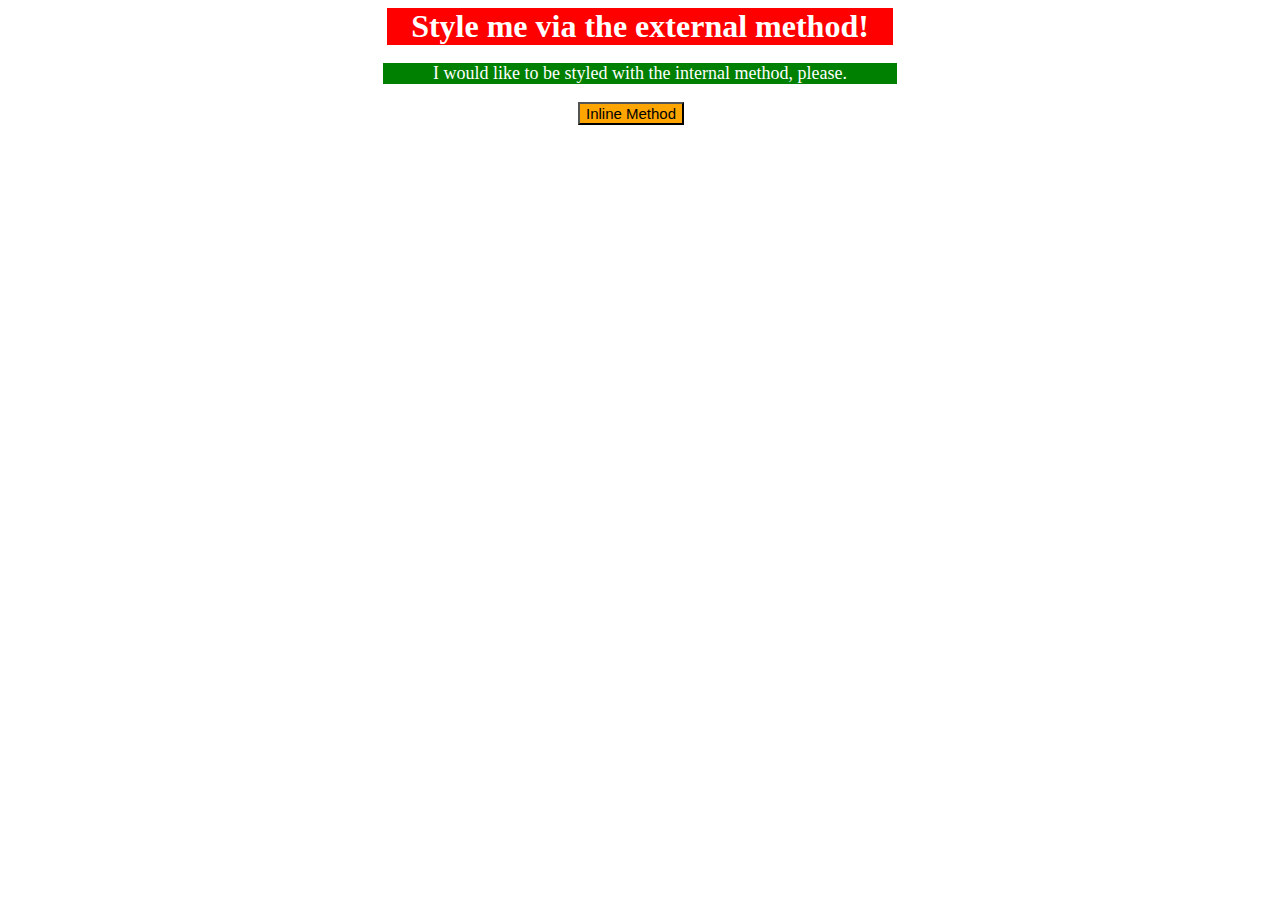
<file: foundations/01-css-methods/index.html>
<!DOCTYPE html>
<html lang="en">
  <head>
    <meta charset="UTF-8">
    <meta http-equiv="X-UA-Compatible" content="IE=edge">
    <meta name="viewport" content="width=device-width, initial-scale=1.0">
    <title>Methods for Adding CSS</title>
    <link rel="stylesheet" href="./style.css" class="stylesheet">
    <style>
      #pit {
          color: white;
          background-color: green;
          font-size: 18px;
          text-align: center;
          margin-left: 375px;
          margin-right: 375px;
      } 
    </style>
  </head>

  <body>
    <div class="container">Style me via the external method!</div>
    <p id="pit">I would like to be styled with the internal method, please.</p>
    <button style="background-color: orange;text-align: center; 
    font-size: 15px; margin-left: 570px; margin-right: 550px;">Inline Method</button>
  </body>
</html>
</file>
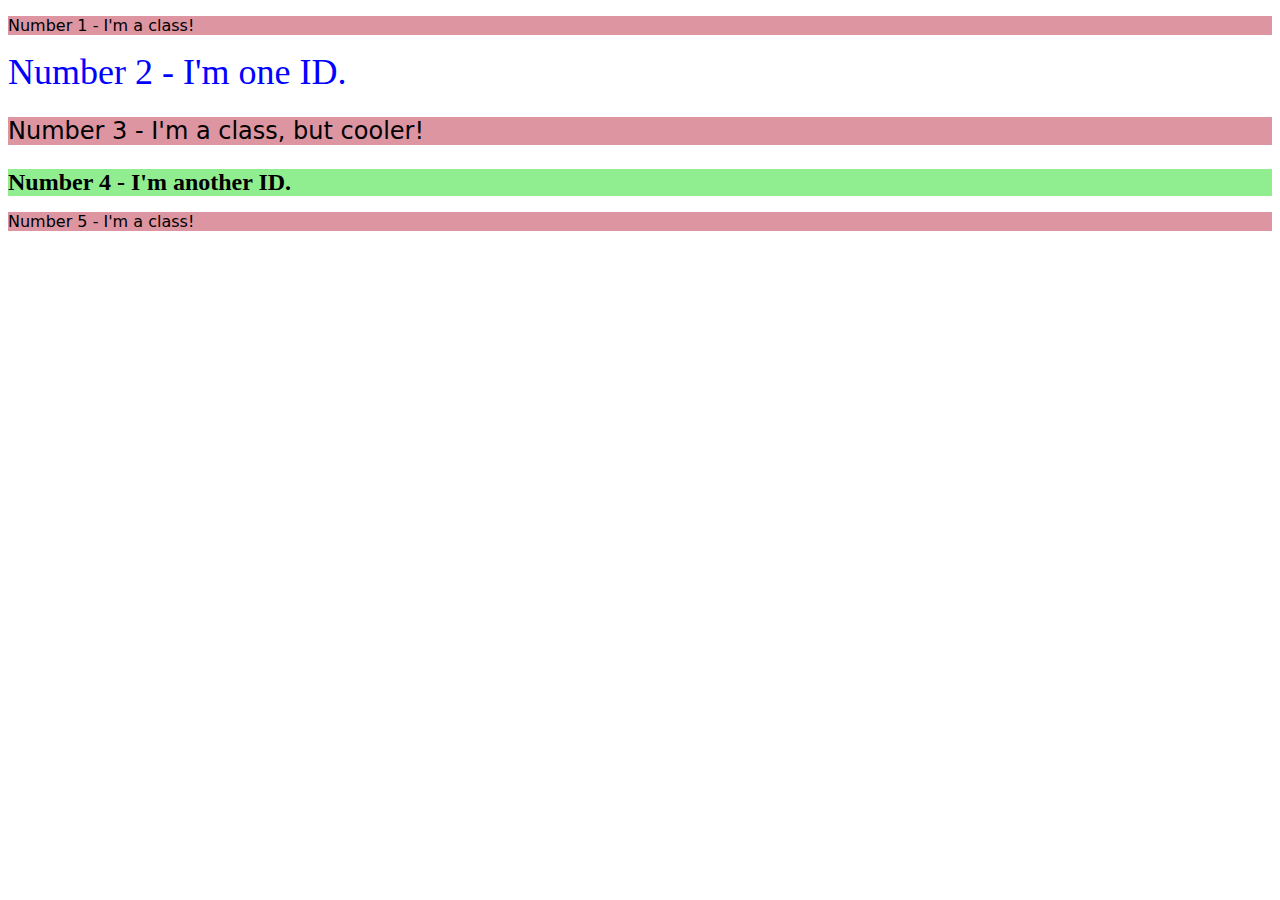
<file: foundations/02-class-id-selectors/index.html>
<!DOCTYPE html>
<html lang="en">
  <head>
    <meta charset="UTF-8">
    <meta http-equiv="X-UA-Compatible" content="IE=edge">
    <meta name="viewport" content="width=device-width, initial-scale=1.0">
    <title>Class and ID Selectors</title>
    <link rel="stylesheet" href="style.css">
  </head>
  <body>
    <p class="container odd">Number 1 - I'm a class!</p>
    <div id="two">Number 2 - I'm one ID.</div>
    <p class="container odd" id="three">Number 3 - I'm a class, but cooler!</p>
    <div class="container" id="four" >Number 4 - I'm another ID.</div>
    <p class="container odd">Number 5 - I'm a class!</p>
  </body>
</html>
</file>
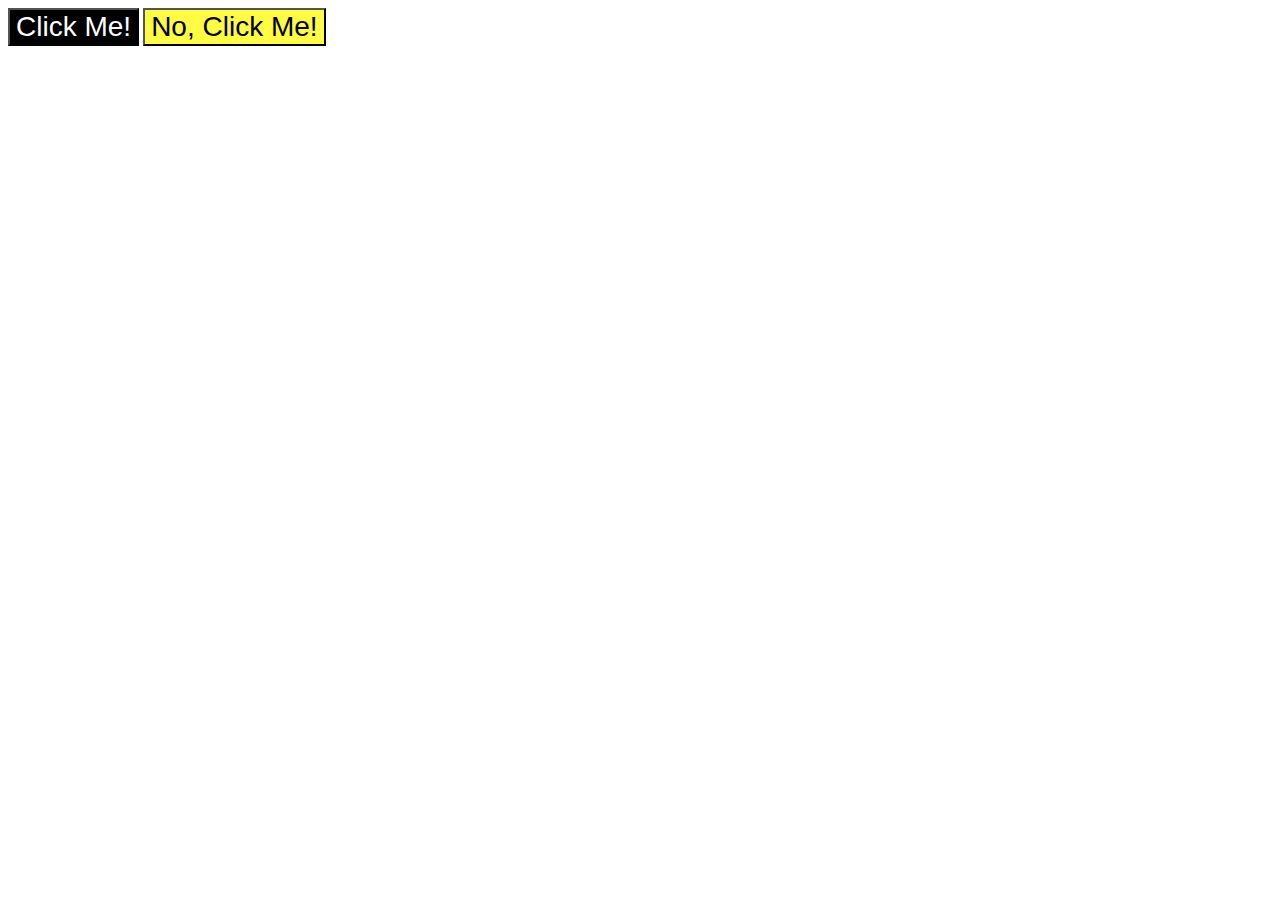
<file: foundations/03-grouping-selectors/index.html>
<!DOCTYPE html>
<html lang="en">
  <head>
    <meta charset="UTF-8">
    <meta http-equiv="X-UA-Compatible" content="IE=edge">
    <meta name="viewport" content="width=device-width, initial-scale=1.0">
    <title>Grouping Selectors</title>
    <link rel="stylesheet" href="style.css">
  </head>
  <body>
    <button class="a">Click Me!</button>
    <button class="b">No, Click Me!</button>
  </body>
</html>
</file>
<file: foundations/01-css-methods/style.css>
.container {
    text-align: center;
    font-weight: 700;
    font-size: 32px;
    margin-right: 30%;
    margin-left: 30%;
    background-color: red;
    color: white;
}
</file>
<file: foundations/02-class-id-selectors/style.css>
.container {
    background-color: #dd95a1;
}

.container.odd {
    font-family: DejaVu Sans, Verdana, sans-serif;
}

#two {
    color: blue;
    font-size: 36px;
}

#three,
#four {
    font-size: 24px
}

#four {
    background-color: lightgreen;
    font-weight: bold;
}
</file>
<file: foundations/03-grouping-selectors/style.css>
.a {
    background-color: black;
    color: white
}

.b {
    background-color: #fffc43;
}

.a,.b {
    font-size: 28px;
    font-family: Helvetica, 'Times New Roman', serif sans-serif;
}
</file>
